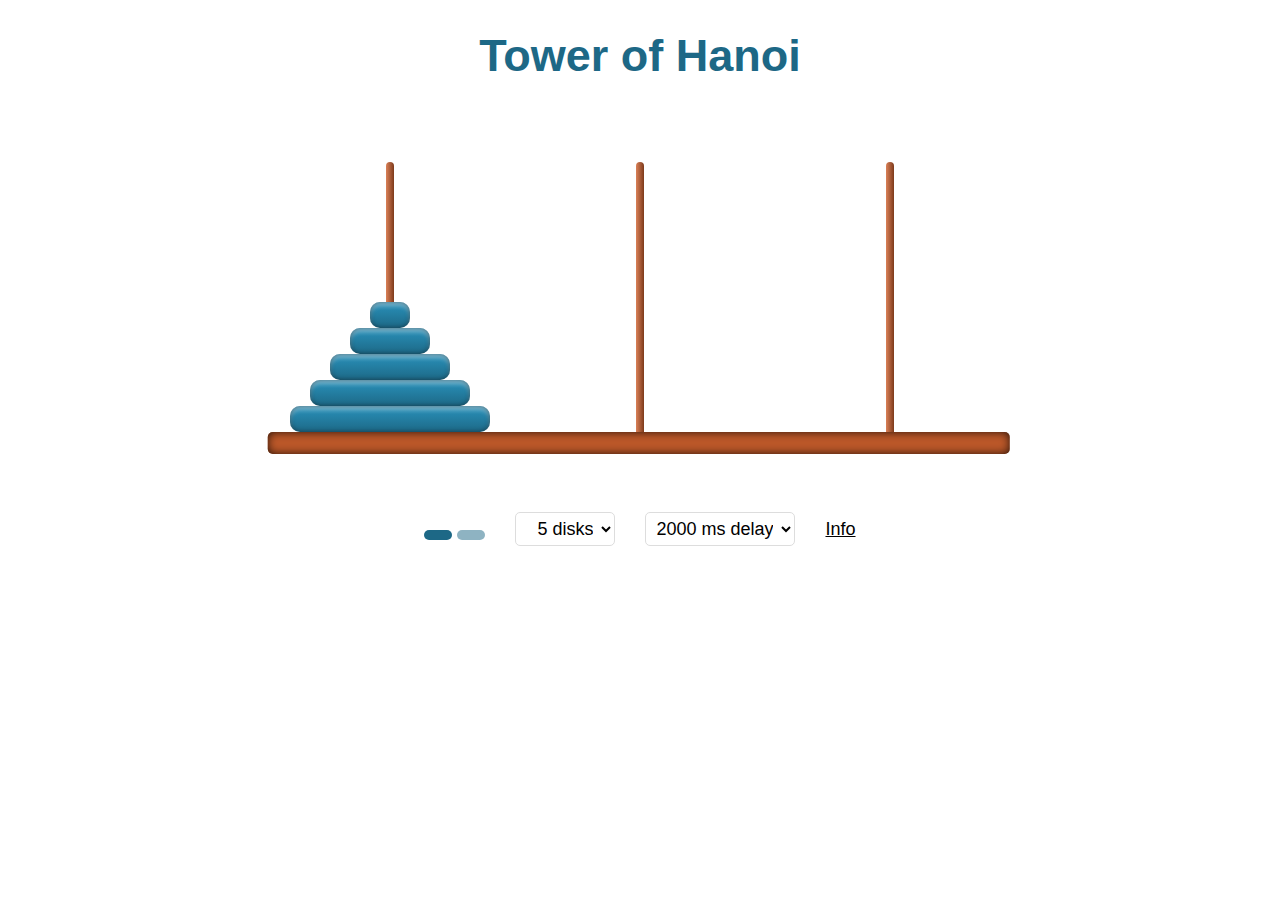
<file: index.html>
<!DOCTYPE html>
<html lang="en">
<head>
    <meta charset="UTF-8">
    <meta http-equiv="X-UA-Compatible" content="IE=edge">
    <meta name="viewport" content="width=device-width, initial-scale=1.0">
    <title>Tower of Hanoi</title>
    <link rel="stylesheet" href="https://cdnjs.cloudflare.com/ajax/libs/font-awesome/6.1.1/css/all.min.css" integrity="sha512-KfkfwYDsLkIlwQp6LFnl8zNdLGxu9YAA1QvwINks4PhcElQSvqcyVLLD9aMhXd13uQjoXtEKNosOWaZqXgel0g==" crossorigin="anonymous" referrerpolicy="no-referrer" />
    <link rel="stylesheet" href="style.css">
</head>
<body>
    <header>
        <h1>Tower of Hanoi</h1>
    </header>
   
    <section id="game">       
        <div class="peg"></div>
        <div class="peg"></div>
        <div class="peg"></div>      
    </section>
    <menu>
        <div>
            <button id="startBtn">
                <i class="fa-solid fa-play"></i>
            </button>
            <button id="pauseBtn" disabled>
                <i class="fa-solid fa-pause"></i>
            </button>
        </div>
        <select id="numberInput">
            <option value="1">1 disk</option>
            <option value="2">2 disks</option>
            <option value="3">3 disks</option>
            <option value="4">4 disks</option>
            <option value="5">5 disks</option>
            <option value="6">6 disks</option>
            <option value="7">7 disks</option>
            <option value="8">8 disks</option>
            <option value="9">9 disks</option>
            <option value="10">10 disks</option>
        </select>
        <select id="delayInput">
            <option value="10">10 ms delay</option>
            <option value="50">50 ms delay</option>
            <option value="100">100 ms delay</option>
            <option value="250">250 ms delay</option>
            <option value="500">500 ms delay</option>
            <option value="1000">1000 ms delay</option>
            <option value="2000">2000 ms delay</option>
        </select>
        <a href="https://en.wikipedia.org/wiki/Tower_of_Hanoi" target="_blank">Info</a>
    </menu>
    <script src="https://cdnjs.cloudflare.com/ajax/libs/jquery/3.6.0/jquery.min.js" referrerpolicy="no-referrer"></script>
    <script src="main.js"></script>
</body>
</html>
</file>
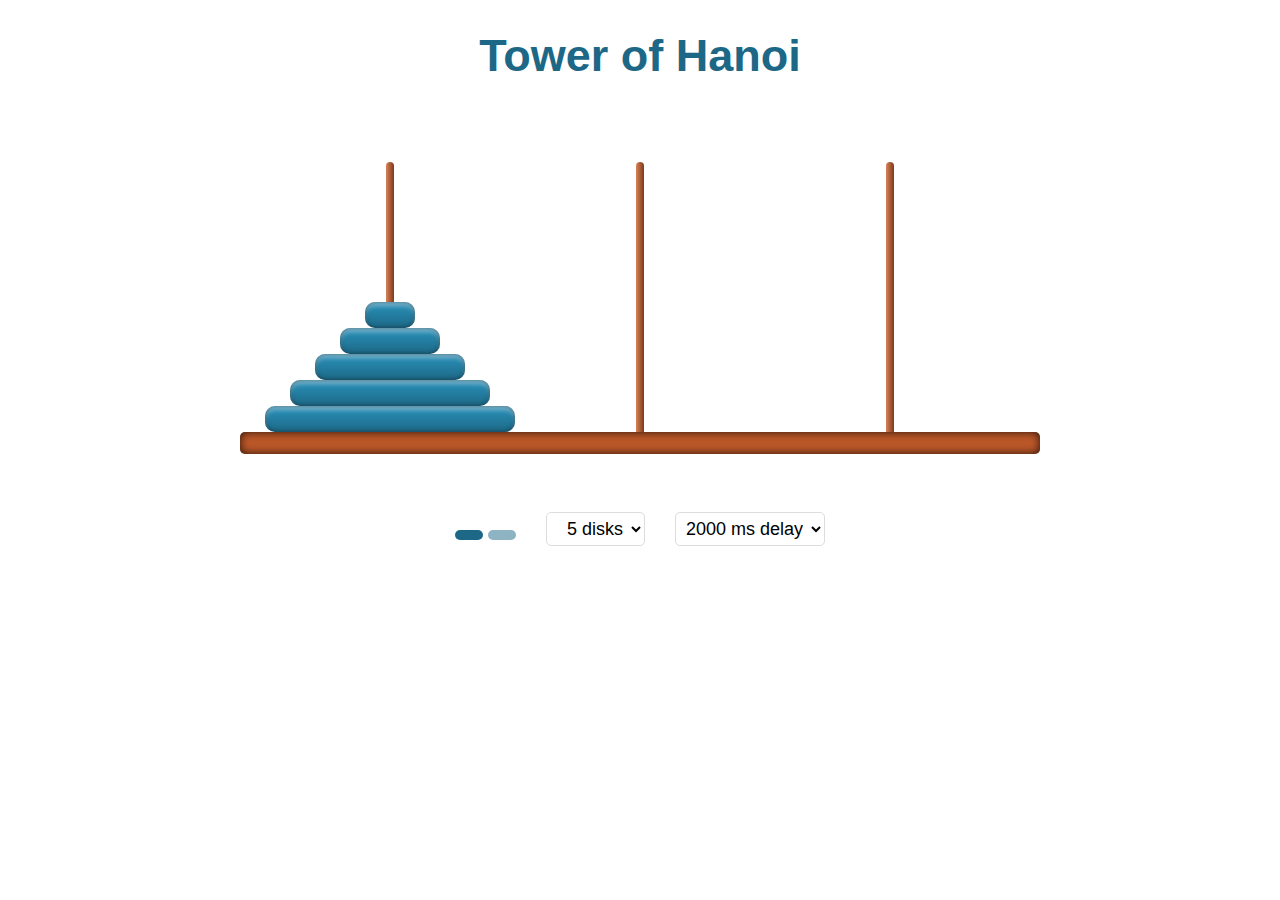
<file: public/index.html>
<!DOCTYPE html>
<html lang="en">
<head>
    <meta charset="UTF-8">
    <meta http-equiv="X-UA-Compatible" content="IE=edge">
    <meta name="viewport" content="width=device-width, initial-scale=1.0">
    <title>Tower of Hanoi</title>
    <link rel="stylesheet" href="https://cdnjs.cloudflare.com/ajax/libs/font-awesome/6.1.1/css/all.min.css" integrity="sha512-KfkfwYDsLkIlwQp6LFnl8zNdLGxu9YAA1QvwINks4PhcElQSvqcyVLLD9aMhXd13uQjoXtEKNosOWaZqXgel0g==" crossorigin="anonymous" referrerpolicy="no-referrer" />
    <link rel="stylesheet" href="./css/style.css">
    <link rel="apple-touch-icon" sizes="180x180" href="./apple-touch-icon.png">
    <link rel="icon" type="image/png" sizes="32x32" href="./favicon-32x32.png">
    <link rel="icon" type="image/png" sizes="16x16" href="./favicon-16x16.png">
    <link rel="manifest" href="./site.webmanifest">
    <link rel="mask-icon" href="./safari-pinned-tab.svg" color="#5bbad5">
    <meta name="msapplication-TileColor" content="#da532c">
    <meta name="theme-color" content="#ffffff">
    <meta property="og:title" content="Tower of Hanoi">
    <meta property="og:description" content="Visualization of the Tower of Hanoi with JavaScript and CSS">
    <meta property="og:type" content="Website">
    <meta property="og:url" content="https://tower-hanoi.netlify.app">
    <meta property="og:site_name" content="Tower of Hanoi">
</head>

<body>

    <header>
        <h1>Tower of Hanoi</h1>
    </header>
   
    <section id="game">       
        <div class="peg"></div>
        <div class="peg"></div>
        <div class="peg"></div>      
    </section>

    <menu>

        <div>
            <button id="startBtn">
                <i class="fa-solid fa-play"></i>
            </button>
            
            <button id="pauseBtn" disabled>
                <i class="fa-solid fa-pause"></i>
            </button>
        </div>

        <select id="numberInput">
            <option value="1">1 disk</option>
            <option value="2">2 disks</option>
            <option value="3">3 disks</option>
            <option value="4">4 disks</option>
            <option value="5">5 disks</option>
            <option value="6">6 disks</option>
            <option value="7">7 disks</option>
            <option value="8">8 disks</option>
            <option value="9">9 disks</option>
            <option value="10">10 disks</option>
        </select>

        <select id="delayInput">
            <option value="0">0 ms delay</option>
            <option value="250">250 ms delay</option>
            <option value="500">500 ms delay</option>
            <option value="1000">1000 ms delay</option>
            <option value="2000">2000 ms delay</option>
            <option value="5000">5000 ms delay</option>
        </select>

    </menu>

    <a href="https://en.wikipedia.org/wiki/Tower_of_Hanoi" target="_blank">
        <i class="fa-solid fa-circle-question"></i>
    </a>

    <script src="https://cdnjs.cloudflare.com/ajax/libs/jquery/3.6.0/jquery.min.js" referrerpolicy="no-referrer"></script>
    <script src="./js/main.js"></script>

</body>

</html>
</file>
<file: style.css>
/* global stuff */

:root {
    --blue-color: hsl(197, 64%, 32%);
    --lightblue-color: hsl(197, 64%, 45%);
    --brown-color: hsl(19, 64%, 45%);
    --lightbrown-color: hsl(19, 64%, 60%);
    --darkbrown-color: hsl(19, 64%, 30%);
}

*,
*::after,
*::before {
    margin: 0;
    padding: 0;
    box-sizing: border-box;
}

body {
    min-height: 100vh;
    font-family: "Segoe UI", Tahoma, Geneva, Verdana, sans-serif;
}

/* header */

header {
    padding: 30px 0px;
}

h1 {
    font-weight: 600;
    font-size: 45px;
    text-align: center;
    color: var(--blue-color);
}

/* menu */

menu {
    display: flex;
    align-items: center;
    justify-content: center;
    gap: 30px;
    font-size: 18px;
    margin-top: 80px;
}

button,
select {
    font-family: inherit;
    font-size: inherit;
    color: inherit;
    background: none;
    outline: none;
    border: none;
}

button:disabled,
select:disabled {
    opacity: 0.5;
    pointer-events: none;
}

button {
    padding: 5px 14px;
    cursor: pointer;
    background: var(--blue-color);
    color: white;
    border-radius: 5px;
    transition: opacity 150ms linear;
}

button:hover,
button:focus {
    filter: brightness(1.2);
}

select {
    text-align: right;
    padding: 5px;
    border-radius: 5px;
    border: 1px solid #ddd;
}

select:hover,
select:focus {
    border-color: var(--blue-color);
}

#numberInput {
    width: 100px;
}

#delayInput {
    width: 150px;
}

a {
    color: inherit;
}

a:hover,
a:focus {
    color: var(--blue-color);
}

/* game */

#game {
    --disk-number: 5;
    --game-height: 320px;
    --board-height: 22px;
    --peg-width: 200px;
    --peg-height: 270px;
    --peg-distance: 50px;
    --peg-thickness: 8px;
    --disk-scaler: calc(var(--peg-width) / var(--disk-number));
    --disk-height: 26px;
    width: calc(3 * var(--peg-width) + 2 * var(--peg-distance));
    height: var(--game-height);
    margin: 0 auto;
    position: relative;
}

#game::after {
    content: "";
    position: absolute;
    width: 106%;
    transform: translateX(-3%);
    height: var(--board-height);
    top: var(--game-height);
    background: var(--brown-color);
    border-radius: 5px;
    box-shadow: 0px 0px 10px #000c inset;
}

/* pegs */

.peg {
    width: var(--peg-thickness);
    height: var(--peg-height);
    background: linear-gradient(
        90deg,
        var(--lightbrown-color),
        var(--darkbrown-color)
    );
    border-top-left-radius: var(--peg-thickness);
    border-top-right-radius: var(--peg-thickness);
    position: absolute;
    bottom: 0;
    transform: translateX(-50%);
}

.peg:nth-of-type(1) {
    left: calc(0.5 * var(--peg-width));
}

.peg:nth-of-type(2) {
    left: calc(
        var(--peg-width) + var(--peg-distance) + 0.5 *
            var(--peg-width)
    );
}

.peg:nth-of-type(3) {
    left: calc(
        2 * var(--peg-width) + 2 * var(--peg-distance) + 0.5 *
            var(--peg-width)
    );
}

/* disks */

.disk {
    width: calc(var(--size) * var(--disk-scaler));
    height: var(--disk-height);
    background-image: linear-gradient(
        var(--lightblue-color),
        var(--blue-color)
    );
    box-shadow: 0px 0px 5px #0007 inset, 0px 4px 4px #fff6 inset;
    border-radius: 10px;
    transform: translateX(
            calc(
                var(--x) * (var(--peg-width) + var(--peg-distance)) +
                    0.5 * (var(--disk-number) - var(--size)) *
                    var(--disk-scaler)
            )
        )
        translateY(
            calc(var(--game-height) - var(--y) * (var(--disk-height)))
        );
    position: absolute;
    transition: transform cubic-bezier(0.15, 0.43, 0.41, 1.01);
}
</file>
<file: public/css/style.css>
/* global stuff */

:root {
    --blue-color: hsl(197, 64%, 32%);
    --lightblue-color: hsl(197, 64%, 45%);
    --brown-color: hsl(19, 64%, 45%);
    --lightbrown-color: hsl(19, 64%, 60%);
    --darkbrown-color: hsl(19, 64%, 30%);
}

*,
*::after,
*::before {
    margin: 0;
    padding: 0;
    box-sizing: border-box;
}

body {
    min-height: 100vh;
    font-family: "Segoe UI", Tahoma, Geneva, Verdana, sans-serif;
}

/* header */

header {
    padding: 30px 10px;
}

h1 {
    font-weight: 600;
    font-size: 45px;
    text-align: center;
    color: var(--blue-color);
}

/* menu */

menu {
    display: flex;
    align-items: center;
    justify-content: center;
    gap: 30px;
    font-size: 18px;
    margin-top: 80px;
}

button,
select {
    font-family: inherit;
    font-size: inherit;
    color: inherit;
    background: none;
    outline: none;
    border: none;
}

button:disabled,
select:disabled {
    opacity: 0.5;
    pointer-events: none;
}

button {
    padding: 5px 14px;
    cursor: pointer;
    background: var(--blue-color);
    color: white;
    border-radius: 5px;
    transition: opacity 150ms linear;
}

button:hover,
button:focus {
    filter: brightness(1.2);
}

select {
    text-align: right;
    padding: 5px;
    border-radius: 5px;
    border: 1px solid #ddd;
}

select:hover,
select:focus {
    border-color: var(--blue-color);
}

/* info link */

a {
    position: absolute;
    top: 15px;
    right: 15px;
    color: #666;
}

a:hover,
a:focus {
    color: var(--blue-color);
}

/* game */

#game {
    --disk-number: 5;
    --game-width: min(500px, 60vw);
    --game-height: 320px;
    --board-height: 22px;
    --peg-height: 270px;
    --peg-thickness: 8px;
    --disk-scaler: calc(0.5 * var(--game-width) / var(--disk-number));
    --disk-height: 26px;
    width: var(--game-width);
    height: var(--game-height);
    margin: 0 auto;
    position: relative;
}

/* board */

#game::after {
    content: "";
    position: absolute;
    width: 160%;
    transform: translateX(calc(-0.3 * var(--game-width)));
    height: var(--board-height);
    top: var(--game-height);
    background: var(--brown-color);
    border-radius: 5px;
    box-shadow: 0px 0px 10px #000c inset;
}

/* pegs */

.peg {
    width: var(--peg-thickness);
    height: var(--peg-height);
    background: linear-gradient(
        90deg,
        var(--lightbrown-color),
        var(--darkbrown-color)
    );
    border-top-left-radius: 100vw;
    border-top-right-radius: 100vw;
    position: absolute;
    bottom: 0;
    transform: translateX(-50%);
}

.peg:nth-of-type(1) {
    left: 0;
}

.peg:nth-of-type(2) {
    left: calc(0.5 * var(--game-width));
}

.peg:nth-of-type(3) {
    left: var(--game-width);
}

/* disks */

.disk {
    width: calc(var(--size) * var(--disk-scaler));
    height: var(--disk-height);
    background-image: linear-gradient(
        var(--lightblue-color),
        var(--blue-color)
    );
    box-shadow: 0px 0px 5px #0007 inset, 0px 4px 4px #fff6 inset;
    border-radius: 10px;
    transform: translateX(
            calc(
                var(--x) * 0.5 * var(--game-width) - 0.5 * var(--size) *
                    var(--disk-scaler)
            )
        )
        translateY(
            calc(var(--game-height) - var(--y) * var(--disk-height))
        );
    position: absolute;
    transition: transform cubic-bezier(0.31, 0.17, 0.4, 0.97);
}

/* media queries */

@media (max-width: 500px) {
    menu {
        flex-direction: column;
        gap: 10px;
    }
    a {
        top: 5px;
        right: 5px;
    }
}
</file>
